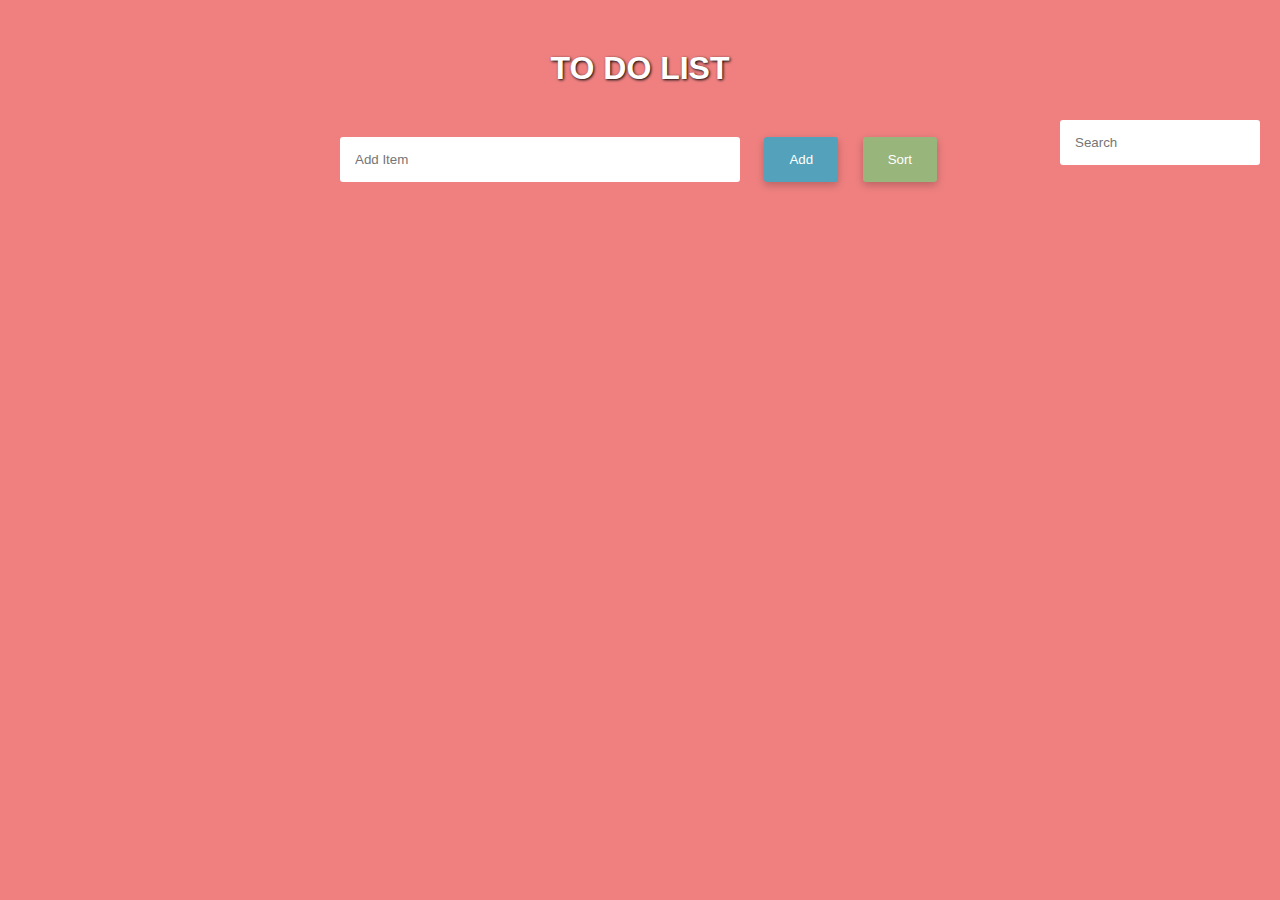
<file: todoapp.html>
<!DOCTYPE html>
<html lang="en">
  <head>
    <meta charset="UTF-8" />
    <meta name="viewport" content="width=device-width, initial-scale=1.0" />
    <link rel="preconnect" href="https://fonts.googleapis.com" />
    <link rel="preconnect" href="https://fonts.gstatic.com" crossorigin />
    <link
      href="https://fonts.googleapis.com/css2?family=Handlee&family=Open+Sans:ital,wght@0,300..800;1,300..800&family=Press+Start+2P&family=Silkscreen:wght@400;700&display=swap"
      rel="stylesheet"
    />

    <link
      rel="stylesheet"
      href="https://cdnjs.cloudflare.com/ajax/libs/font-awesome/6.6.0/css/all.min.css"
    />

    <link rel="stylesheet" href="assets/style/reset.css" />
    <link rel="stylesheet" href="assets/style/todoapp.css" />
    <link
      rel="shortcut icon"
      href="https://cdn-icons-png.flaticon.com/512/10339/10339556.png"
      type="image/x-icon"
    />
    <title>TO DO LIST</title>
  </head>

  <body>
    <section id="todolist">
      <h1>TO DO LIST</h1>
      <div class="todolistContainer">
        <form>
          <input
            class="itemInput"
            type="text"
            placeholder="Add Item"
            required
          />
          <button class="addBtn">Add</button>
          <button class="sortBtn">Sort</button>
          <input class="searchInput" type="text" placeholder="Search" />
        </form>
        <ul></ul>
      </div>
    </section>

    <script src="assets/js/todoapp.js"></script>
  </body>
</html>
</file>
<file: assets/style/todoapp.css>
#todolist {
  background-color: lightcoral;
  min-height: 100vh;
}
#todolist h1 {
  text-align: center;
  padding: 50px 0;
  color: #fff;
  text-shadow: 1px 1px 3px black;
}
.todolistContainer {
  width: 600px;
  margin: 0 auto;
}
ul {
  width: 500px;
  flex-direction: column;
  padding-top: 20px;
  /* margin-left: -30px; */
}
li {
  display: flex;
  justify-content: space-between;
  text-decoration: none;
  background-color: #fff;
  padding: 10px 10px 10px 0;
  margin: 10px 0;
  border-radius: 2px;
}
li p {
  font-size: 20px;
  cursor: pointer;
  color: black;
}
.activeLine {
  text-decoration: line-through;
}
.deleteBtn {
  background-color: #fff;
  color: crimson;
  border: none;
  font-size: 20px;
  cursor: pointer;
}
.editBtn {
  color: lightblue;
  background-color: #fff;
  padding-left: 10px;
  font-size: 20px;
  cursor: pointer;
  border: none;
}
.addBtn {
  padding: 15px 25px;
  margin-left: 20px;
  background-color: rgb(83, 161, 186);
  color: #fff;
  border: none;
  border-radius: 3px;
  cursor: pointer;
  box-shadow: rgba(0, 0, 0, 0.24) 0px 3px 8px;
}
.sortBtn {
  padding: 15px 25px;
  margin-left: 20px;
  background-color: rgb(152, 181, 124);
  color: #fff;
  border: none;
  border-radius: 3px;
  cursor: pointer;
  box-shadow: rgba(0, 0, 0, 0.24) 0px 3px 8px;
}
input {
  width: 400px;
  padding: 15px;
  border: none;
  border-radius: 3px;
  outline: none;
}
.searchInput {
  position: absolute;
  top: 100px;
  right: 20px;
  width: 200px;
  margin: 0 auto;
  margin-top: 20px;
}
.listId {
  background-color: #eeebeb;
  padding: 10px;
}
</file>
